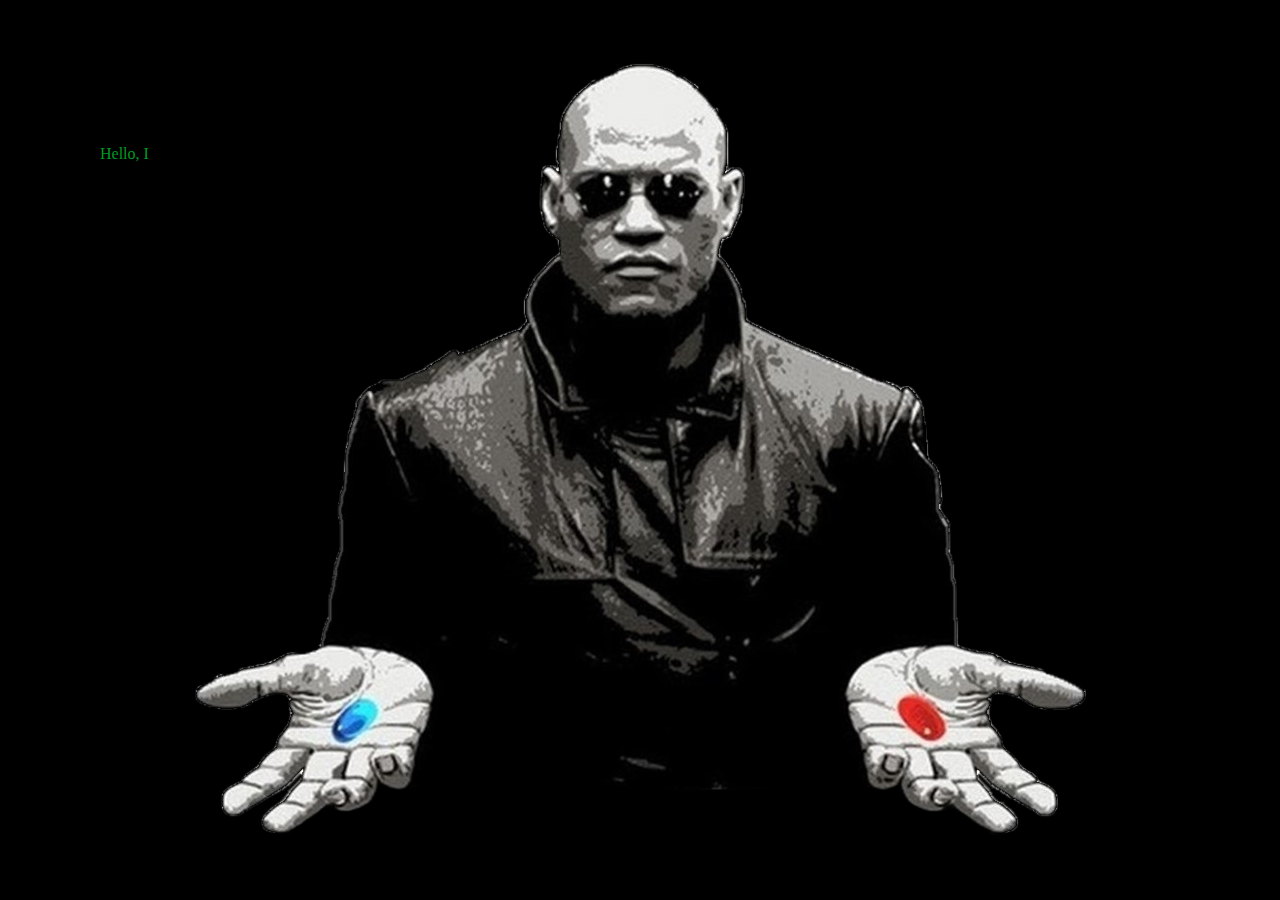
<file: index.html>
<!DOCTYPE html>
<html lang="en">
<head>
    <meta charset="UTF-8">
    <meta name="viewport" content="width=device-width, initial-scale=1.0">
    <link rel="stylesheet" href="style.css">
    <link rel="icon" type="image/x-icon" href="/img/morpheus-pills.png">
    <title>Matrix</title>
</head>
<body>
    <div class="start-page__main">
        <div class="main__photo-container">
            <img src="img/morpheus-pills.png" alt="morpheus" class="main__photo">
            <a class="blue-pill" href="https://www.google.com"></a>
            <a class="red-pill" onclick="lastPhrase('.phrase__container', dissolveMorpheus)"></a>
            <div class="phrase__container"><p class="morpheus__phrase"></p></div>
        </div>
    </div>
    <div class="loader__bg">
        <div></div>
    </div>
    <div class="container__content">
        <nav class="navbar">
            <div class="navbar__title">
                <h1>Matrix</h1>
                <a href="https://validator.w3.org/nu/?doc=https%3A%2F%2Fmatrix-the-website.vercel.app%2F" class="source">validation</a>
            </div>
            <div class="burger__btn" onclick="burgerOpenClose()">
                <div></div>
                <div></div>
                <div></div>
            </div>
        </nav>
        <div class="content">
            <div class="opening">
                <p>Have you ever had a dream, Neo, that you were so sure was real? What if you were unable to wake from that dream? How would you know the difference between the dream world and the real world?</p>
            </div>
        <div class="img__with-source img__poster">            
            <img src="../img/poster-matrix.webp" alt="poster">
            <a href="https://media.themoviedb.org/t/p/w220_and_h330_face/dXNAPwY7VrqMAo51EKhhCJfaGb5.jpg" class="source">source</a>
        </div>
        <div class="opening">
            <p><i>The Matrix</i> is a 1999 science fiction action film written and directed by the <b>Wachowskis</b>. It is the first installment in <i>The Matrix</i> film series, starring <b>Keanu Reeves, Laurence Fishburne, Carrie-Anne Moss, Hugo Weaving</b> and <b>Joe Pantoliano</b>, and depicts a <u>dystopian</u> future in which humanity is unknowingly <b>trapped</b> inside <i>The Matrix</i>, a simulated reality that intelligent machines have created to distract humans while using their bodies as an energy source.</p>
        </div>
        </div>
        <div class="footer"></div>
    </div>
    <canvas id="Matrix"></canvas>
    <div class="burger__menu">
        <a class="burger__element" id="./html/index-copy.html" onclick="movingPages(this)">Homepage</a>
        <a class="burger__element" id="/html/history.html" onclick="movingPages(this)">History</a>
        <a class="burger__element" id="/html/all-parts.html" onclick="movingPages(this)">All Parts</a>
        <a class="burger__element" id="/html/interesting-facts.html" onclick="movingPages(this)">Interesting Facts</a>
    </div>
    <script src="./scripts/matrix-code.js"></script>
    <script src="./scripts/morpheus.js"></script>
    <script src="./scripts/burger-menu.js"></script>
    <script src="./scripts/moving-pages-index.js"></script>
</body>
</html>
</file>
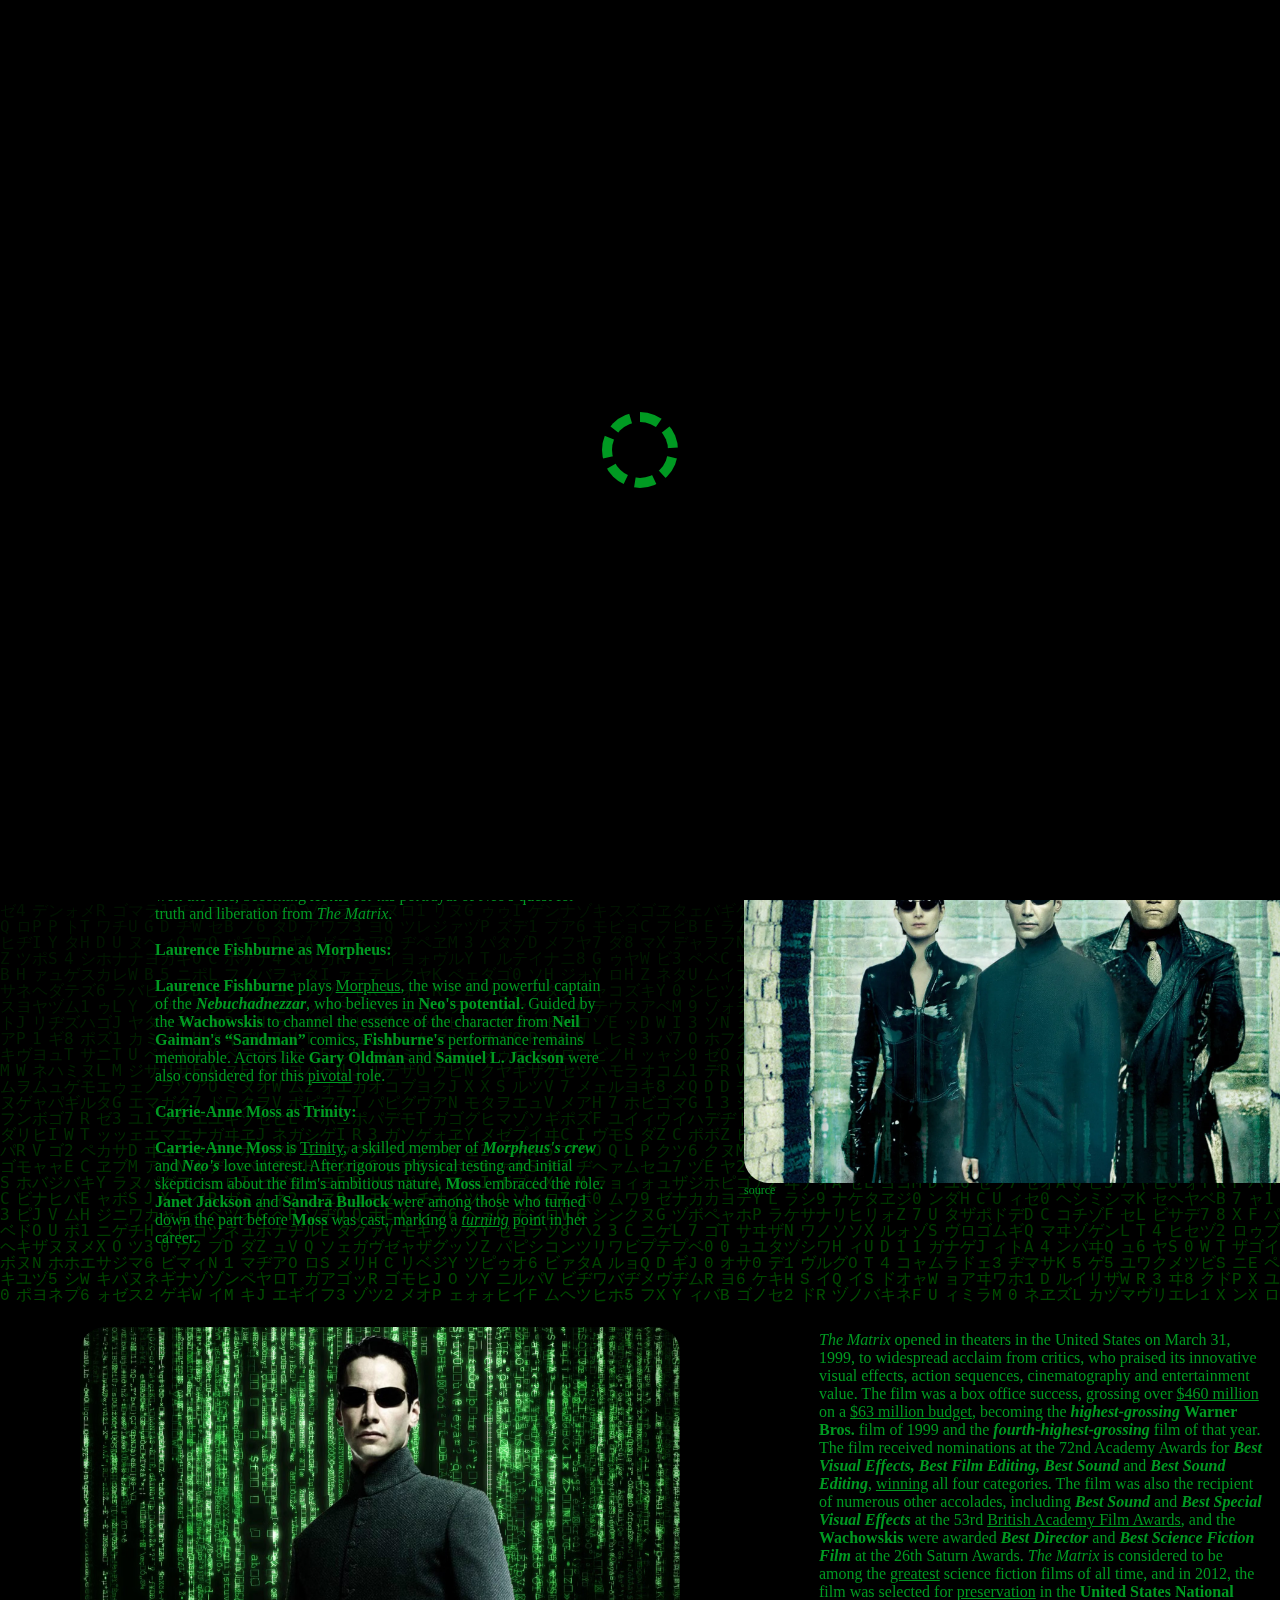
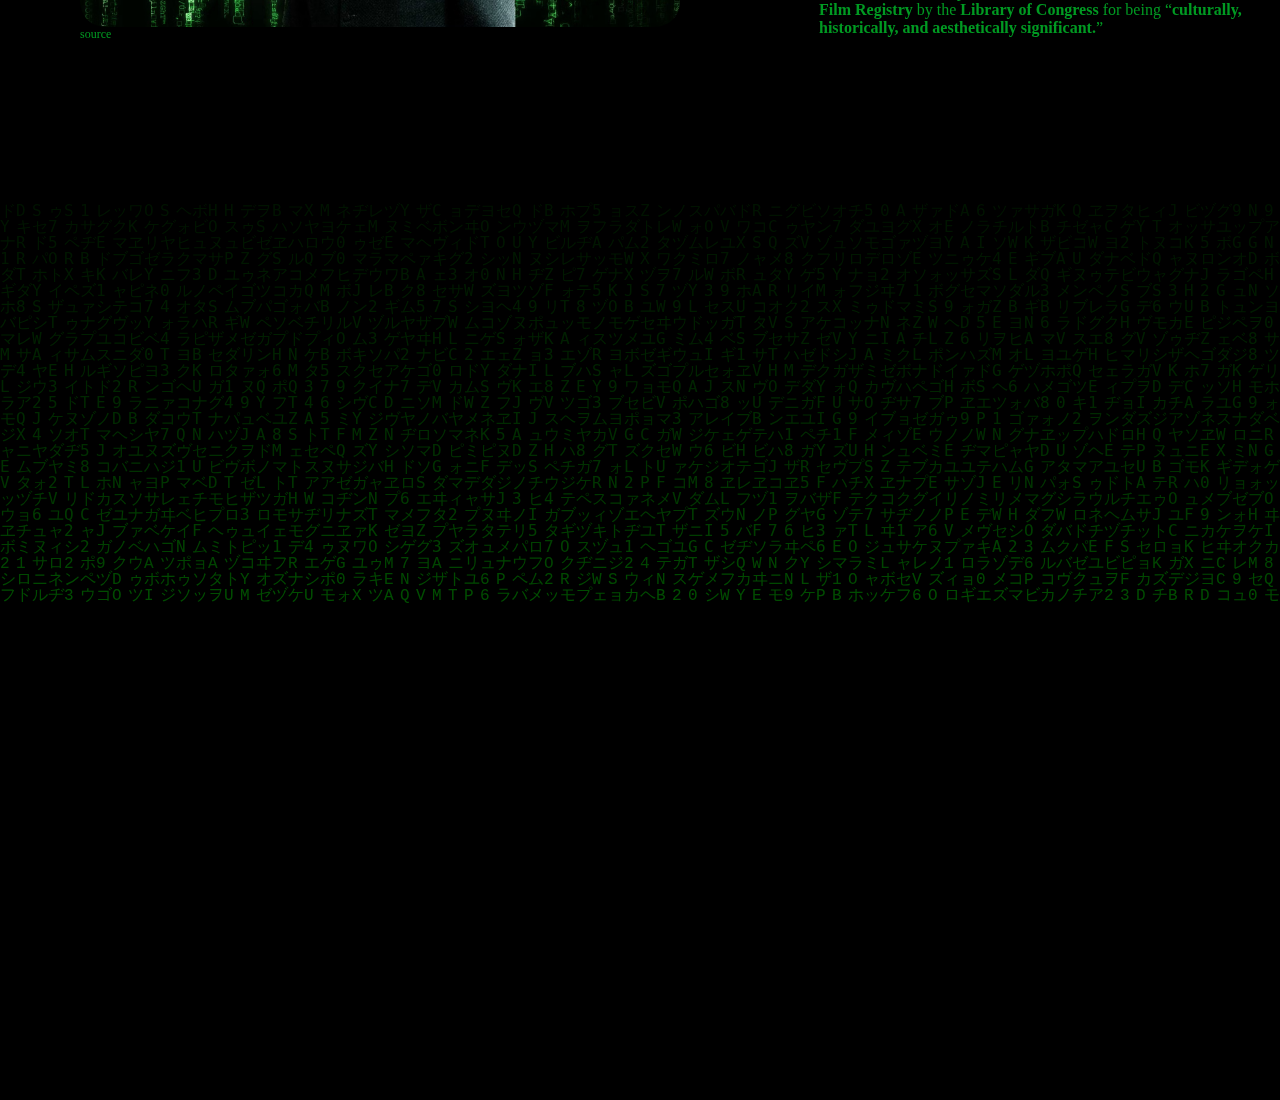
<file: html/history.html>
<!DOCTYPE html>
<html lang="en">
<head>
    <meta charset="UTF-8">
    <meta name="viewport" content="width=device-width, initial-scale=1.0">
    <link rel="stylesheet" href="/style.css">
    <link rel="icon" type="image/x-icon" href="../img/morpheus-pills.png">
    <title>Matrix History</title>
</head>
<body>
    <div class="loader__bg-other-page">
        <div></div>
    </div>
    <div class="container__content">
        <nav class="navbar">
            <div class="navbar__title">
                <h1>History</h1>
                <a href="https://en.wikipedia.org/wiki/The_Matrix" class="source">source</a>
                <a href="https://validator.w3.org/nu/?doc=https%3A%2F%2Fmatrix-the-website.vercel.app%2Fhtml%2Fhistory.html" class="source">validation</a>
            </div>
            <div class="burger__btn" onclick="burgerOpenClose()">
                <div></div>
                <div></div>
                <div></div>
            </div>
        </nav>  
        <div class="content__history">
            <div class="img__with-source img__history-1">            
                <img src="../img/matrix-1.jpg" alt="">
                <a href="https://static.posters.cz/image/1300/art-photo/matrix-choose-your-path-i153524.jpg" class="source">source</a>
            </div>
            <p>
                <i>The Matrix</i> is an example of the cyberpunk subgenre of science fiction. The Wachowskis' approach to action scenes was influenced by anime and martial arts films (particularly fight choreographers and wire fu techniques from Hong Kong action cinema). Other influences include Plato's cave and 1990s Telnet hacker communities. The film popularized terms such as the <b><i>red pill</i></b>, and introduced a visual effect known as <q>bullet time</q>, in which the heightened perception of certain characters is represented by allowing the action within a shot to progress in slow motion, while the camera appears to move through the scene at normal speed, allowing the <b><i>sped-up</i></b> movements of certain characters to be perceived <b><i>normally</i></b>.
            </p>
            <p> <b>Keanu Reeves as Neo:</b><br> <br>
                <b>Keanu Reeves</b> stars as <u>Neo</u>, a computer programmer and hacker who senses something is wrong with his world. Despite strong contenders like <b>Will Smith, Leonardo DiCaprio</b>, and <b>Johnny Depp</b>, <u>Reeves</u> won the role, becoming <b><i>iconic</i></b> for his portrayal of Neo's quest for truth and liberation from <i>The Matrix</i>. <br> <br> 
                <b>Laurence Fishburne as Morpheus:</b> <br> <br>
                <b>Laurence Fishburne</b> plays <u>Morpheus</u>, the wise and powerful captain of the <b><i>Nebuchadnezzar</i></b>, who believes in <b>Neo's potential</b>. Guided by the <b>Wachowskis</b> to channel the essence of the character from <b>Neil Gaiman's <q>Sandman</q></b> comics, <b>Fishburne's</b> performance remains memorable. Actors like <b>Gary Oldman</b>  and <b>Samuel L. Jackson</b> were also considered for this <u>pivotal</u> role. <br> <br>
                <b>Carrie-Anne Moss as Trinity:</b> <br> <br>
                <b>Carrie-Anne Moss</b> is <u>Trinity</u>, a skilled member of <b><i>Morpheus's crew</i></b> and <b><i>Neo's</i></b> love interest. After rigorous physical testing and initial skepticism about the film's ambitious nature, <b>Moss</b> embraced the role. <b>Janet Jackson</b> and <b>Sandra Bullock</b>  were among those who turned down the part before <b>Moss</b> was cast, marking a <u><i>turning</i></u> point in her career.</p>
            <div class="img__with-source img__history-2">            
                <img src="../img/matrix-2.webp" alt="">
                <a href="https://media.gq-magazine.co.uk/photos/646c9413b4c3aec3e98eae2b/master/pass/The-matrix-reloaded-HP.jpg" class="source">source</a>
            </div>
            <div class="img__with-source img__history-2">            
                <img src="../img/matrix-1.avif" alt="">
                <a href="https://static1.srcdn.com/wordpress/wp-content/uploads/2017/10/Keanu-Reeves-The-Matrix-Code.jpg" class="source">source</a>
            </div>
            <p><i>The Matrix</i> opened in theaters in the United States on March 31, 1999, to widespread acclaim from critics, who praised its innovative visual effects, action sequences, cinematography and entertainment value. The film was a box office success, grossing over <u>$460 million</u> on a <u>$63 million budget</u>, becoming the <b><i>highest-grossing</i></b> <b>Warner Bros.</b> film of 1999 and the <b><i>fourth-highest-grossing</i></b> film of that year. The film received nominations at the 72nd Academy Awards for <i><b>Best Visual Effects, Best Film Editing, Best Sound</b></i> and <i><b>Best Sound Editing</b></i>, <u>winning</u> all four categories. The film was also the recipient of numerous other accolades, including <i><b>Best Sound</b></i> and <i><b>Best Special Visual Effects</b></i> at the 53rd <u>British Academy Film Awards</u>, and the <b>Wachowskis</b> were awarded <i><b>Best Director</b></i> and <i><b>Best Science Fiction Film</b></i> at the 26th Saturn Awards. <i>The Matrix</i> is considered to be among the <u>greatest</u> science fiction films of all time, and in 2012, the film was selected for <u>preservation</u> in the <b>United States National Film Registry</b> by the <b>Library of Congress</b> for being <q><b>culturally, historically, and aesthetically significant.</b></q></p>
        </div>
        <div class="footer"></div>
    </div>
    <canvas id="Matrix"></canvas>
    <canvas id="Matrix2" style="top: 100%;"></canvas>
    <canvas id="Matrix3" style="top: 200%;"></canvas>
    <div class="burger__menu">
        <a class="burger__element" id="./html/index-copy.html" onclick="movingPages(this)">Homepage</a>
        <a class="burger__element" id="/html/history.html" onclick="movingPages(this)">History</a>
        <a class="burger__element" id="/html/all-parts.html" onclick="movingPages(this)">All Parts</a>
        <a class="burger__element" id="/html/interesting-facts.html" onclick="movingPages(this)">Interesting Facts</a>
    </div>
    <script src="../scripts/moving-pages.js"></script>
    <script src="../scripts/matrix-code.js"></script>
    <script src="../scripts/burger-menu.js"></script>
</body>
</html>
</file>
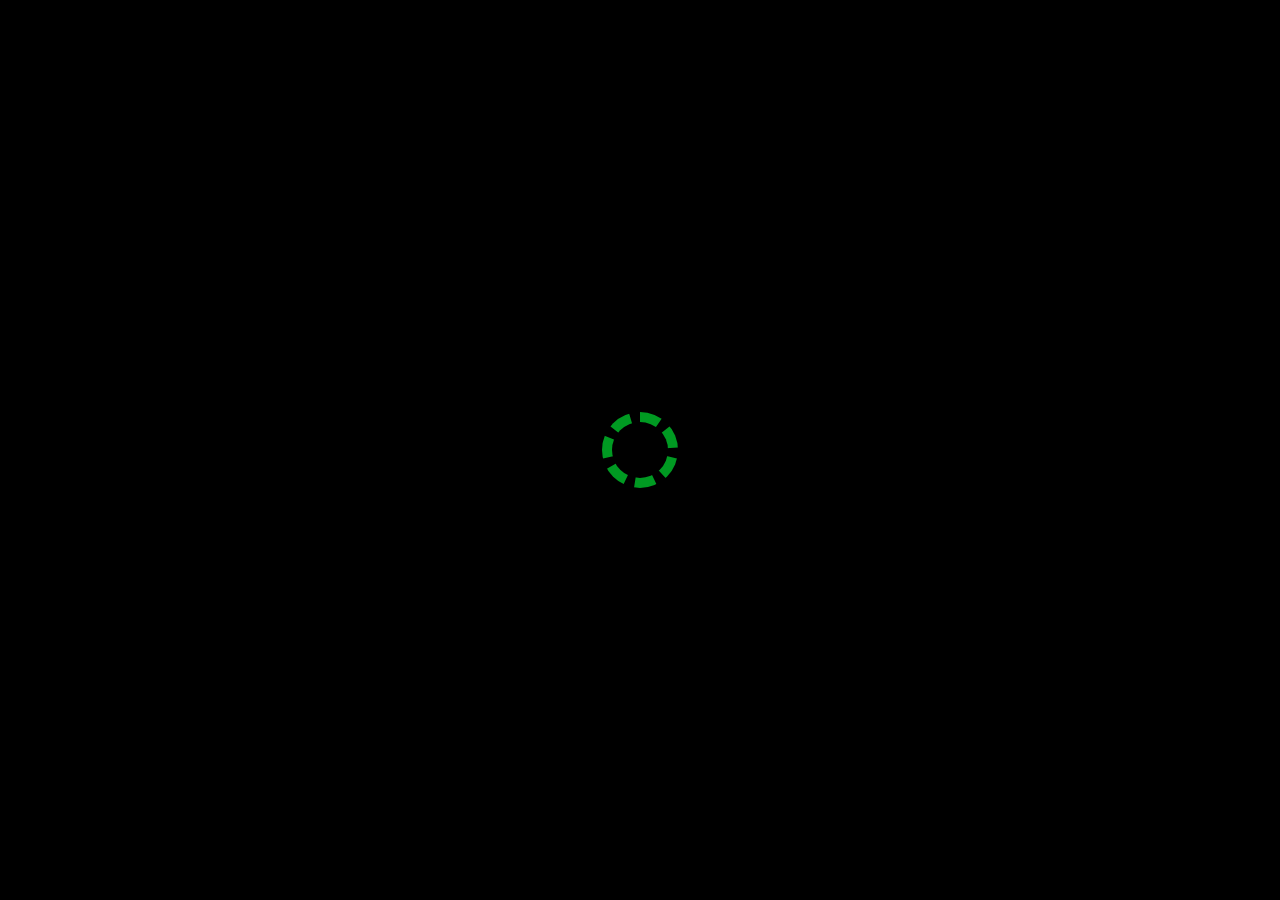
<file: html/index-copy.html>
<!DOCTYPE html>
<html lang="en">
<head>
    <meta charset="UTF-8">
    <meta name="viewport" content="width=device-width, initial-scale=1.0">
    <link rel="stylesheet" href="../style.css">
    <link rel="icon" type="image/x-icon" href="../img/morpheus-pills.png">
    <title>Matrix</title>
</head>
<body>
    <div class="loader__bg">
        <div></div>
    </div>
    <div class="container__content">
        <nav class="navbar">
            <div class="navbar__title">
                <h1>Matrix</h1>
                <a href="https://validator.w3.org/nu/?doc=https%3A%2F%2Fmatrix-the-website.vercel.app%2Fhtml%2Findex-copy.html" class="source">validation</a>
            </div>
            <div class="burger__btn" onclick="burgerOpenClose()">
                <div></div>
                <div></div>
                <div></div>
            </div>
        </nav>
        <div class="content">
                <div class="opening">
                    <p>Have you ever had a dream, Neo, that you were so sure was real? What if you were unable to wake from that dream? How would you know the difference between the dream world and the real world?</p>
                </div>
            <div class="img__with-source img__poster">            
                <img src="../img/poster-matrix.webp" alt="poster">
                <a href="https://media.themoviedb.org/t/p/w220_and_h330_face/dXNAPwY7VrqMAo51EKhhCJfaGb5.jpg" class="source">source</a>
            </div>
            <div class="opening">
                <p><i>The Matrix</i> is a 1999 science fiction action film written and directed by the <b>Wachowskis</b>. It is the first installment in <i>The Matrix</i> film series, starring <b>Keanu Reeves, Laurence Fishburne, Carrie-Anne Moss, Hugo Weaving</b> and <b>Joe Pantoliano</b>, and depicts a <u>dystopian</u> future in which humanity is unknowingly <b>trapped</b> inside <i>The Matrix</i>, a simulated reality that intelligent machines have created to distract humans while using their bodies as an energy source.</p>
            </div>
        </div>
        <div class="footer"></div>
    </div>
    <canvas id="Matrix"></canvas>
    <div class="burger__menu">
        <a class="burger__element" id="./html/index-copy.html" onclick="movingPages(this)">Homepage</a>
        <a class="burger__element" id="/html/history.html" onclick="movingPages(this)">History</a>
        <a class="burger__element" id="/html/all-parts.html" onclick="movingPages(this)">All Parts</a>
        <a class="burger__element" id="/html/interesting-facts.html" onclick="movingPages(this)">Interesting Facts</a>
    </div>
    <script src="../scripts/matrix-code.js"></script>
    <script src="../scripts/burger-menu.js"></script>
    <script src="../scripts/moving-pages-index.js"></script>
</body>
</html>
</file>
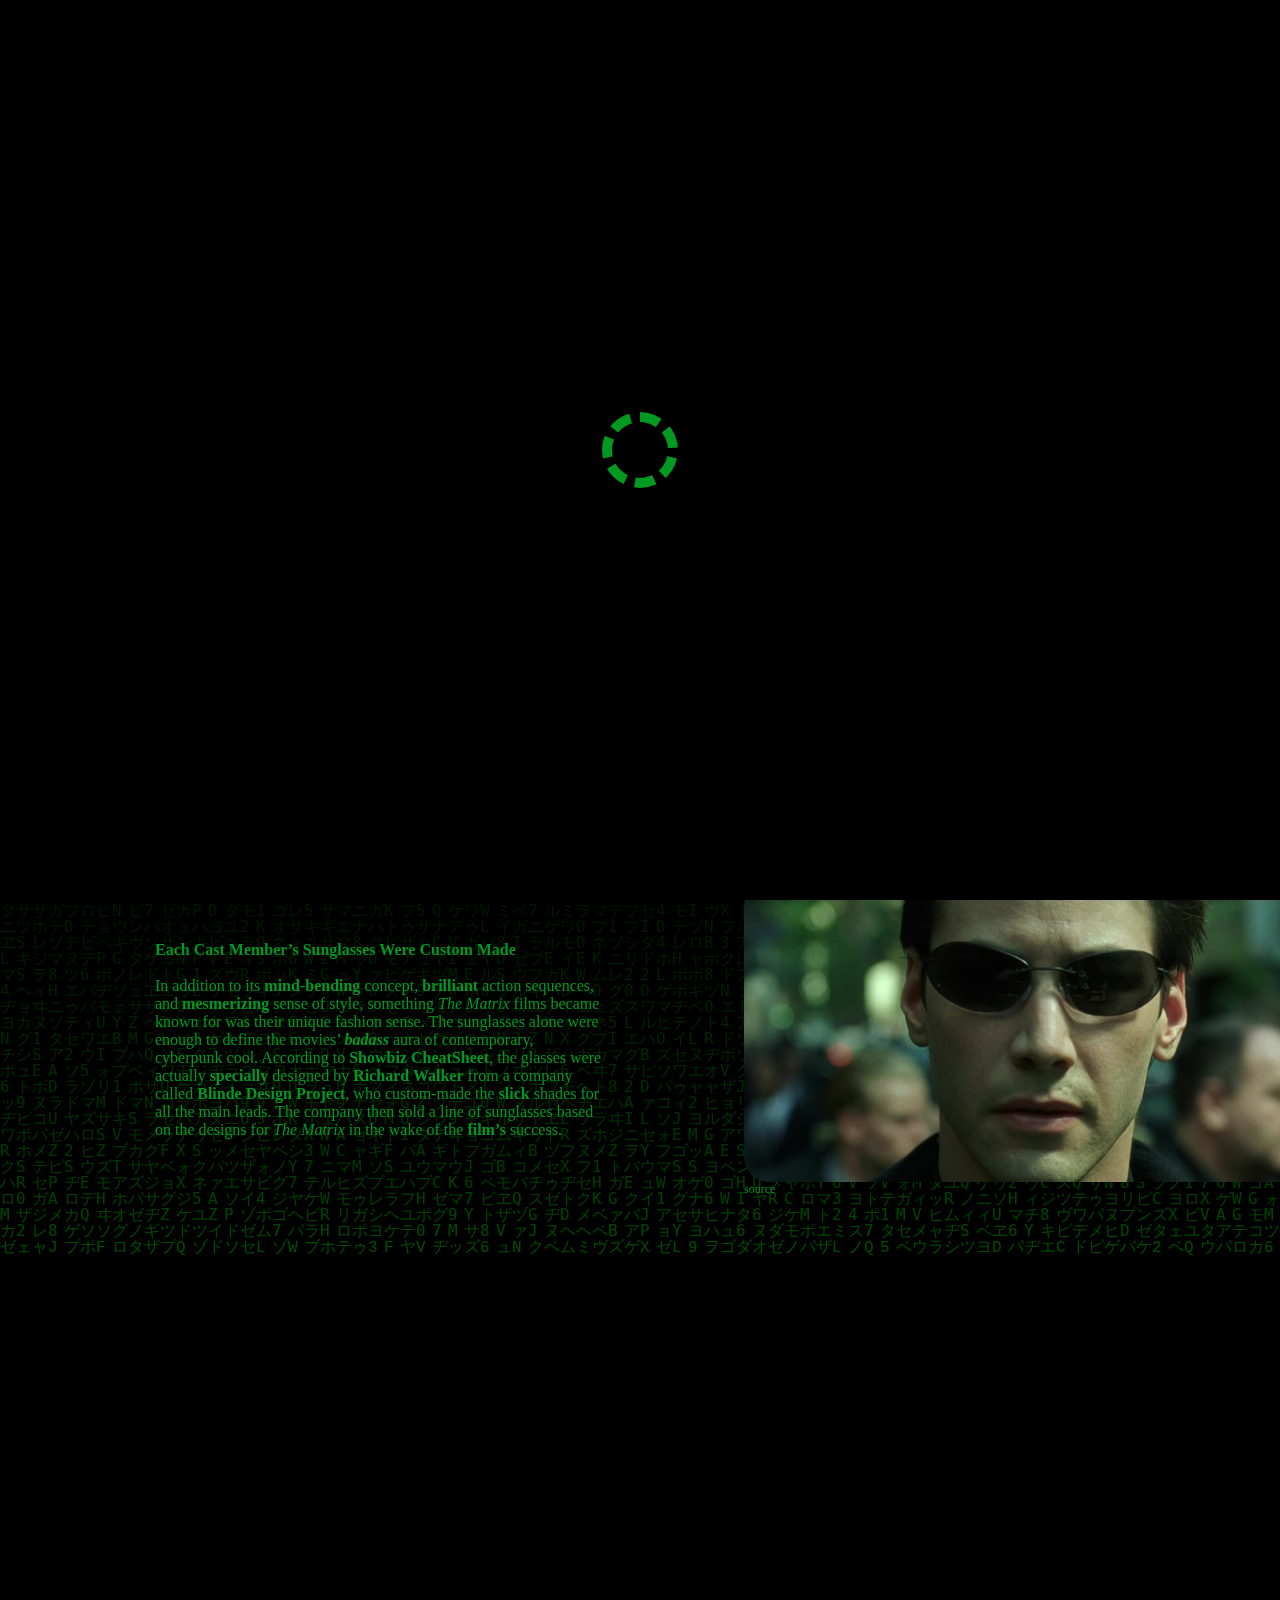
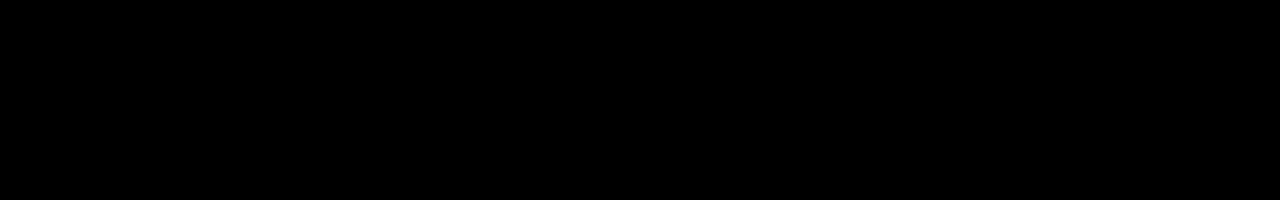
<file: html/interesting-facts.html>
<!DOCTYPE html>
<html lang="en">
<head>
    <meta charset="UTF-8">
    <meta name="viewport" content="width=device-width, initial-scale=1.0">
    <link rel="stylesheet" href="/style.css">
    <link rel="icon" type="image/x-icon" href="../img/morpheus-pills.png">
    <title>Matrix History</title>
</head>
<body>
    <div class="loader__bg-other-page">
        <div></div>
    </div>
    <div class="container__content">
        <nav class="navbar">
            <div class="navbar__title">
                <h1>Interesting facts</h1>
                <a class="source" href="https://collider.com/the-matrix-facts/">source</a>
                <a href="https://validator.w3.org/nu/?doc=https%3A%2F%2Fmatrix-the-website.vercel.app%2Fhtml%2Finteresting-facts.html" class="source">validation</a>
            </div>
            <div class="burger__btn" onclick="burgerOpenClose()">
                <div></div>
                <div></div>
                <div></div>
            </div>
        </nav>  
        <div class="content__history interesting">
            <p>
                <b>Keanu Reeves Hid a Spinal Injury to Get Through the Training Program</b> <br> <br>
                While getting paid big money to read lines on a film set sounds like a dream, the fact is actors often have to <u>invest</u> <b>copious</b> amounts of time to their roles. To master the physical elements necessary to portray the characters of the film, many of the cast members of <i>The Matrix</i> were required to undertake a <u>four-month-long</u> training program involving <b>martial arts lessons</b> and <b>complex wire work</b>. The program was especially grueling for <b>Keanu Reeves</b> who was <b><u>battling ongoing issues in his back and neck</u></b> which were so bad as to require <u>surgery</u>. He stayed tight-lipped about it though, keeping his injuries <b>hidden</b> to ensure he wouldn’t lose the <b>starring</b> role.
            </p>
            <div class="img__with-source">            
                <img src="../img/interesting-facts-1.avif" alt="" class="img__interesting-1">
                <a href="https://static1.colliderimages.com/wordpress/wp-content/uploads/2022/12/keanu-reeves-and-hugo-weaving-in-the-matrix-revolutions-2003.jpg?q=50&fit=crop&w=1500&dpr=1.5" class="source">source</a>
            </div>
            <div class="img__with-source">            
                <img src="../img/interesting-facts-2.avif" alt="" class="img__history-2">
                <a href="https://static1.colliderimages.com/wordpress/wp-content/uploads/2023/06/homework.jpg?q=50&fit=crop&w=1500&dpr=1.5" class="source">source</a>
            </div>
            <p> <b>The Actors Received Homework</b><br> <br>
                Another overlooked element of acting that may not appeal to most is the work necessary to understand complex story worlds and the characters they play who inhabit them. <b>Keanu Reeves</b> was assigned an allotment of required <b>reading, including philosophical textbooks</b> which question the mechanisms of modern society.
                Coming from <a href="https://www.goodreads.com/videos/24323-keanu-reeves-required-reading-for-the-matrix"><b>Goodreads</b></a>, three <b>essential</b> books which made up <b>Reeves’</b> homework were <b><i>Simulacra and Simulation</i></b> by Jean Baudrillard, <b><i>Out of Control</i></b> by Kevin Kelly, and <b><i>Introducing Evolutionary Psychology</i></b> by <b>Dylan Evans.</b></p>
            <p> <b>Each Cast Member’s Sunglasses Were Custom Made</b> <br> <br> 
                In addition to its <b>mind-bending</b> concept, <b>brilliant</b> action sequences, and <b>mesmerizing</b> sense of style, something <i>The Matrix</i> films became known for was their unique fashion sense. The sunglasses alone were enough to define the movies’ <i><b>badass</b></i> aura of contemporary, cyberpunk cool.
                According to <a href="https://www.cheatsheet.com/entertainment/the-matrix-sunglasses-were-uniquely-made-for-each-cast-member.html/"><b>Showbiz CheatSheet</b></a>, the glasses were actually <b>specially</b> designed by <b>Richard Walker</b> from a company called <b>Blinde Design Project</b>, who custom-made the <b>slick</b> shades for all the main leads. The company then sold a line of sunglasses based on the designs for <i>The Matrix</i> in the wake of the <b>film’s</b> success.</p>
            <div class="img__with-source">            
                <img src="../img/interesting-facts-3.avif" alt="" class="img__history-2">
                <a href="https://static1.colliderimages.com/wordpress/wp-content/uploads/2023/03/the-matrix.jpg?q=50&fit=crop&w=1500&dpr=1.5g" class="source">source</a>
            </div>
        </div>
        <div class="footer"></div>
    </div>
    <canvas id="Matrix"></canvas>
    <div class="burger__menu">
        <a class="burger__element" id="./html/index-copy.html" onclick="movingPages(this)">Homepage</a>
        <a class="burger__element" id="/html/history.html" onclick="movingPages(this)">History</a>
        <a class="burger__element" id="/html/all-parts.html" onclick="movingPages(this)">All Parts</a>
        <a class="burger__element" id="/html/interesting-facts.html" onclick="movingPages(this)">Interesting Facts</a>
    </div>
    <canvas id="Matrix2" style="top: 100%;"></canvas>
    <script src="../scripts/moving-pages.js"></script>
    <script src="../scripts/matrix-code.js"></script>
    <script src="../scripts/burger-menu.js"></script>
</body>
</html>
</file>
<file: style.css>
@import url('https://fonts.cdnfonts.com/css/ocr-a-std');

*{
    margin: 0;
    padding: 0;
    box-sizing: border-box;
    scrollbar-width: none;
}

:root{
    --main--bg--color: #000000;
    --main--text--color: #009a22;
    --main--font: 'OCR A Std';
}

img{
    border-radius: 25px;
}

body{
    color: var(--main--text--color);
    font-family: var(--main--font);
    background: var(--main--bg--color);
}

.container__content{
    display: grid;
    grid-template-rows: auto 1fr auto;
    height: 100%;
}

.navbar{
    z-index: 3;
    display: flex;
    padding: 10px;
    justify-content: space-between;
    align-items: center;
    background-color: transparent;
}

.burger__btn{
    display: flex;
    flex-direction: column;
    gap: 5px;
    cursor: pointer;
}

.burger__btn > div{
    width: 30px;
    height: 4px;
    background: var(--main--text--color);
    border-radius: 50px;
    transition: all .3s ease-out;
    z-index: 10;
}

.opened > div:first-child{
    transform: translateY(10px) rotate(225deg);
}

.opened > div:last-child{
    transform: translateY(-8px) rotate(-225deg);
}

.opened > div:nth-child(2){
    opacity: 0;
}

.burger__opened{
    transform: translateX(100%);
}

.burger__menu{
    top: 0;
    z-index: 2;
    position: absolute;
    display: flex;
    height: 100dvh;
    width: 100dvw;
    justify-content: center;
    align-items: center;
    flex-direction: column;
    gap: 50px;
    background: var(--main--bg--color);
    left: -100%;
    transition: all .8s ease-in-out;
}

a {
    cursor: default;
    display: inline-block;
    position: relative;
    text-decoration: none;
    color: var(--main--text--color);
    transition: 250ms ease-in-out;
}

.burger__element:first-of-type{
    left: -2000px;
    transition: all .8s ease-in-out;
}

.burger__element:last-of-type{
    left: 4000px;
    transition: all 1.2s ease-in-out;
}

.burger__element:nth-of-type(2){
    left: 3000px;
    transition: all 1s ease-in-out;
}

.burger__element:nth-of-type(3){
    left: -4000px;
    transition: all 1s ease-in-out;
}

.burger__element__opened:first-of-type{
    transform: translateX(2000px);
}

.burger__element__opened:last-of-type{
    transform: translateX(-4000px);
}

.burger__element__opened:nth-of-type(2){
    transform: translate(-3000px);
}

.burger__element__opened:nth-of-type(3){
    transform: translate(4000px);
}

a::after{
    content: '';
    position: absolute;
    width: 100%;
    transform: scaleX(0);
    height: .15rem;
    bottom: 0;
    left: 0;
    background-color: var(--main--text--color);
    transform-origin: right;
    transition: transform 0.3s ease-in-out;
}

a:hover::after{
    transform: scaleX(1);
    transform-origin: left;
}

.navbar__title{
    font-size: 1.5rem;
    color: var(--main--text--color);
    cursor: default;
}

.content{
    z-index: 1;
    position: absolute;
    display: flex;
    width: 100dvw;
    height: 100dvh;
    justify-content: center;
    align-items: center;
    cursor: default;
    gap: 10%;
}

.content__history{
    display: grid;
    place-items: center;
    grid-template-columns: 1fr 1fr;
    row-gap: 5rem;
    column-gap: 4rem;
    padding: 0 5rem;
}

.content__history > p{
    width: 75%;
}

.img__history-1{
    width: 400px;
}

.img__history-2{
    width: 600px;
}

.opening{
    padding: 20px;
    max-width: 20%;
    text-align: center;
}

.opening:first-of-type{
    max-width: 20%;
}

.start-page__main{
    z-index: 11;
    opacity: 1;
    position: absolute;
    display: flex;
    justify-content: center;
    align-items: center;
    background: var(--main--bg--color);
    width: 100vw;
    height: 100vh;
    transition: all 2s;
}

.main__photo{
    max-width: 100vw;
    max-height: 99vh;
}
.main__photo-container{
    position: relative;
}

.blue-pill, .red-pill{
    position: absolute;
    aspect-ratio: 1;
    background-color: transparent;
    width: clamp(10px, 10vh, 45px);
    cursor: pointer;
    transition: transform 0.2s ease-in-out;
}

.blue-pill::after, .red-pill::after{
    display: none;
}

.blue-pill:hover, .red-pill:hover{
    transform: scale(1.2);
}

.blue-pill{
    left: 15%;
    bottom: 13%;
}

.red-pill{
    right: 15%;
    bottom: 13%;
}   

.phrase__container{
    position: absolute;
    top: 10%;
    left: -10%;
    max-width: 24vw;
    transition: 500ms;
    line-height: max(4vh, 20px);
}

#Matrix, #Matrix2, #Matrix3{
    z-index: -1;
    opacity: 0.3;
    height: 100dvh;
    position: absolute;
    top: 0;
}

.loader__bg, .loader__bg-other-page{
    top: 0%;
    display: flex;
    justify-content: center;
    align-items: center;
    z-index: 10;
    position: absolute;
    width: 100%;
    height: 100dvh;
    background-color: var(--main--bg--color);
    overflow: hidden;
}

.loader__hidden {
    transition: all 1.5s ease-in-out;
    top: -100%;
}

.loader__bg > div, .loader__bg-other-page > div{
    position: absolute;
    display: flex;
    background-color: transparent;
    border: 10px dashed var(--main--text--color);
    border-radius: 50%;
    width: max(6vw, 6vh);
    aspect-ratio: 1;
    animation: spin 1.5s ease-in-out infinite;
    overflow: hidden;
}

.change__screen__show{
    transition: 1300ms;
    transform: translateY(100%);
    overflow: hidden;
}

@keyframes spin {
    0% { transform: rotate(0deg); }
    100% { transform: rotate(360deg); }
}

.homelink {
    cursor: pointer;
}

.slider {
    width: 100vw;
    background: transparent;
    display: flex;
    align-items: center;
    flex-direction: column;
    gap: 30px;
}

.slides {
    display: flex;
    width: 350px;
    height: 500px;
    justify-content: center;
    overflow: hidden;
    position: relative;
}

.slide {
    width: 350px;
    height: 500px;
    border-radius: 25px;
    position: absolute;
    transition: transform 1s ease-in-out, opacity 1s ease-in-out;
    opacity: 0;
    cursor: pointer;
}

.active {
    transform: translateX(0%);
    opacity: 1;
    z-index: 2;
}

.inactive__left, .inactive__right {
    opacity: 0;
}

.inactive__left {
    transform: translateX(-100%);
}

.inactive__right {
    transform: translateX(100%);
}

.hidden {
    opacity: 0;
    transition: opacity 0.5s ease-in-out;
}

.controls {
    display: flex;
    width: 350px;
    justify-content: space-between;
}

.controls button {
    font-family: var(--main--font);
    background-color: var(--main--text--color);
    color: var(--main--bg--color);
    border: none;
    border-radius: 10px;
    font-size: 16px;
    transition: all .3s ease-in-out;
}

.controls button:hover {
    background-color: rgb(1, 125, 28);
}

.wholefoto__container{
    position: absolute;
    top: 0;
    left: 0;
    padding: 20px;
    height: 100%;
    width: 100%;
    background-color: rgb(0, 0, 0, 0.3);
    overflow: hidden;
    display: flex;
    justify-content: center;
    align-items: center; 
    flex-direction: column-reverse;
    transform: scale(0);
    transition: all .6s ease-in-out;
    z-index: 10;
}

.wholefoto{
    width: 30%;
    height: 90%;
    position: absolute;
    z-index: 10;
}
    
.close__wholefoto{
    position: absolute;
    height: 100%;
    width: 100%;
    display: flex;
    justify-content: flex-start;
    align-items: flex-start;
    padding: 10px;
}

.button__close{
    background-color: var(--main--text--color);
    border: none;
    border-radius: 2px;
    text-align: center;
    padding: 2px;
    transition: all .3s ease-in-out;
}

.button__close:hover {
    background-color: rgb(1, 125, 28);
}

.img__interesting-1{
    width: 500px;
}

.interesting{
    padding-top: 40px;
    row-gap: 5rem;
    column-gap: 4rem;
}

.source{
    font-size: .75em;
}

.img__with-source{
    display: flex;  
    flex-direction: column;
}

.img__poster{
    width: 25%;
    height: 80%;
}

.source::after{
    display: none;
}

.source:hover{
    cursor: pointer;
    text-decoration: underline;
}
</file>
